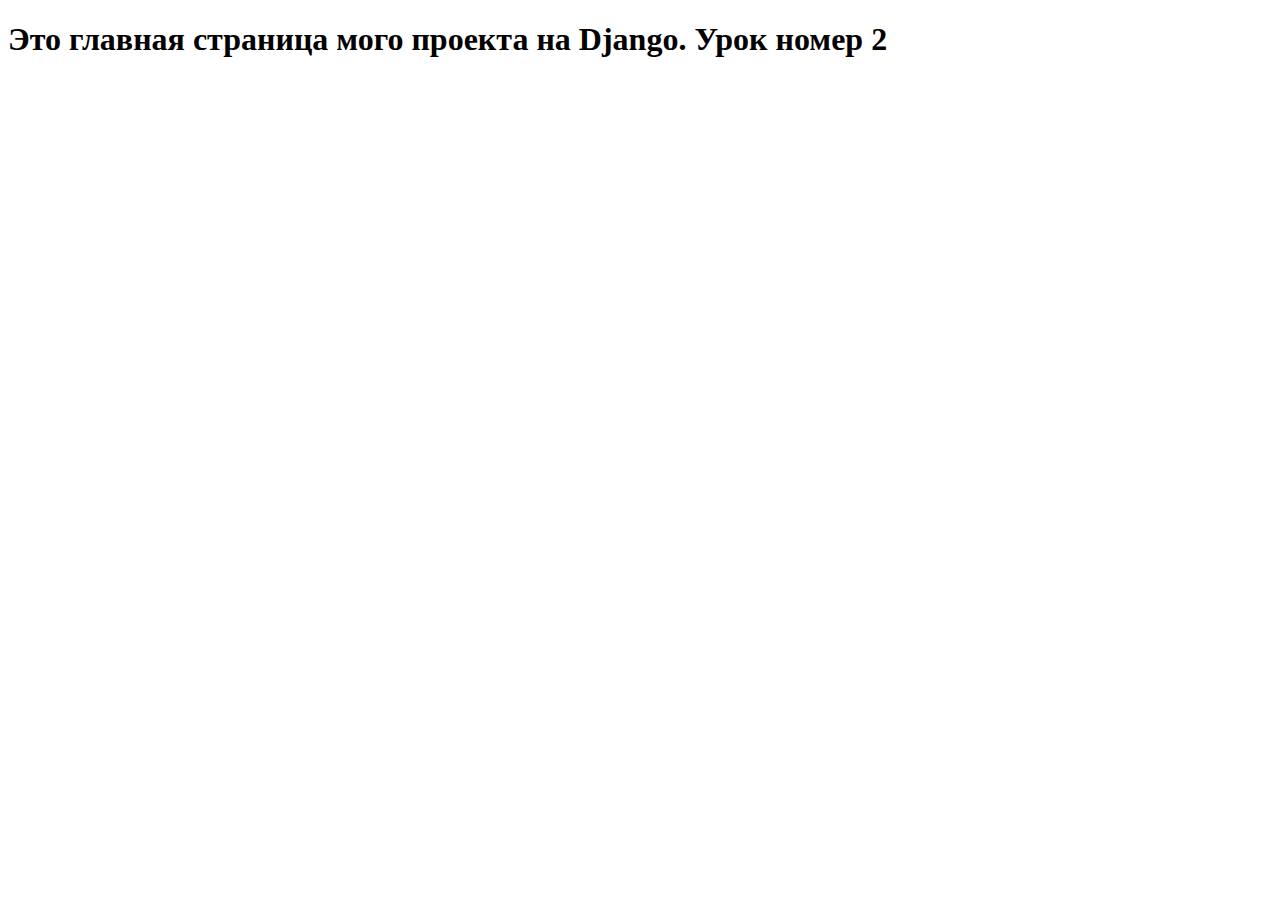
<file: ZeroCoder/main/tempiates/main/index.html>
<!doctype html>
<html lang="en">
<head>
    <meta charset="UTF-8">
    <meta name="viewport"
          content="width=device-width, user-scalable=no, initial-scale=1.0, maximum-scale=1.0, minimum-scale=1.0">
    <meta http-equiv="X-UA-Compatible" content="ie=edge">
    <title>Первая страница на Django</title>
</head>
<body>
    <h1>Это главная страница мого проекта на Django. Урок номер 2</h1>
</body>
</html>
</file>
